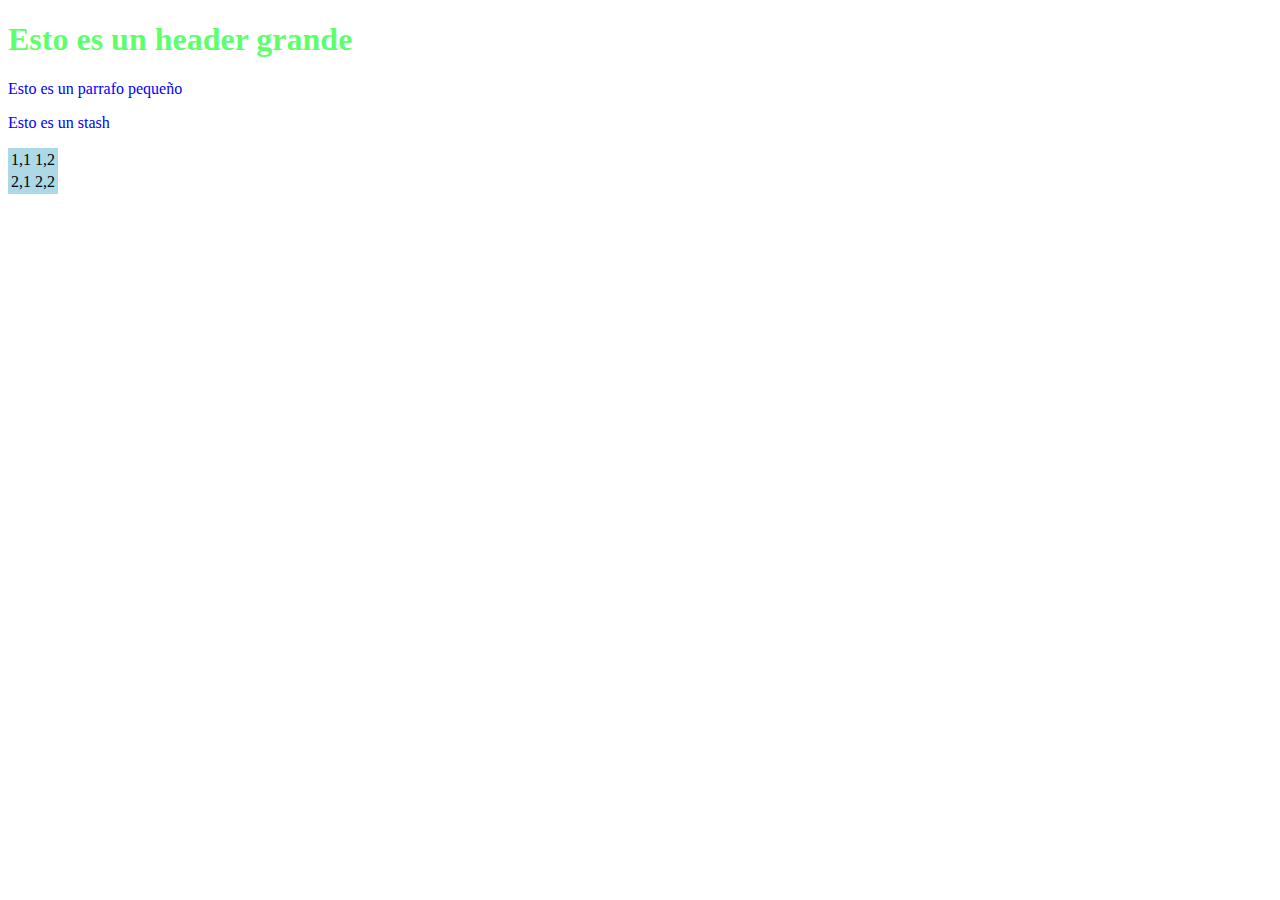
<file: page_a.html>
<!DOCTYPE html>
<html lang="en">
<head>
    <meta charset="UTF-8">
    <title>Página A</title>
    <link rel="stylesheet" href="styles/style.css">
</head>
<body>
    <h1>Esto es un header grande</h1>
    <p>Esto es un parrafo pequeño</p>

    <p>Esto es un stash</p>

<table>
<tr>
<td>1,1</td>
<td>1,2</td>
</tr>
<tr>
<td>2,1</td>
<td>2,2</td>
</tr>
</table>
</body>
</html>
</file>
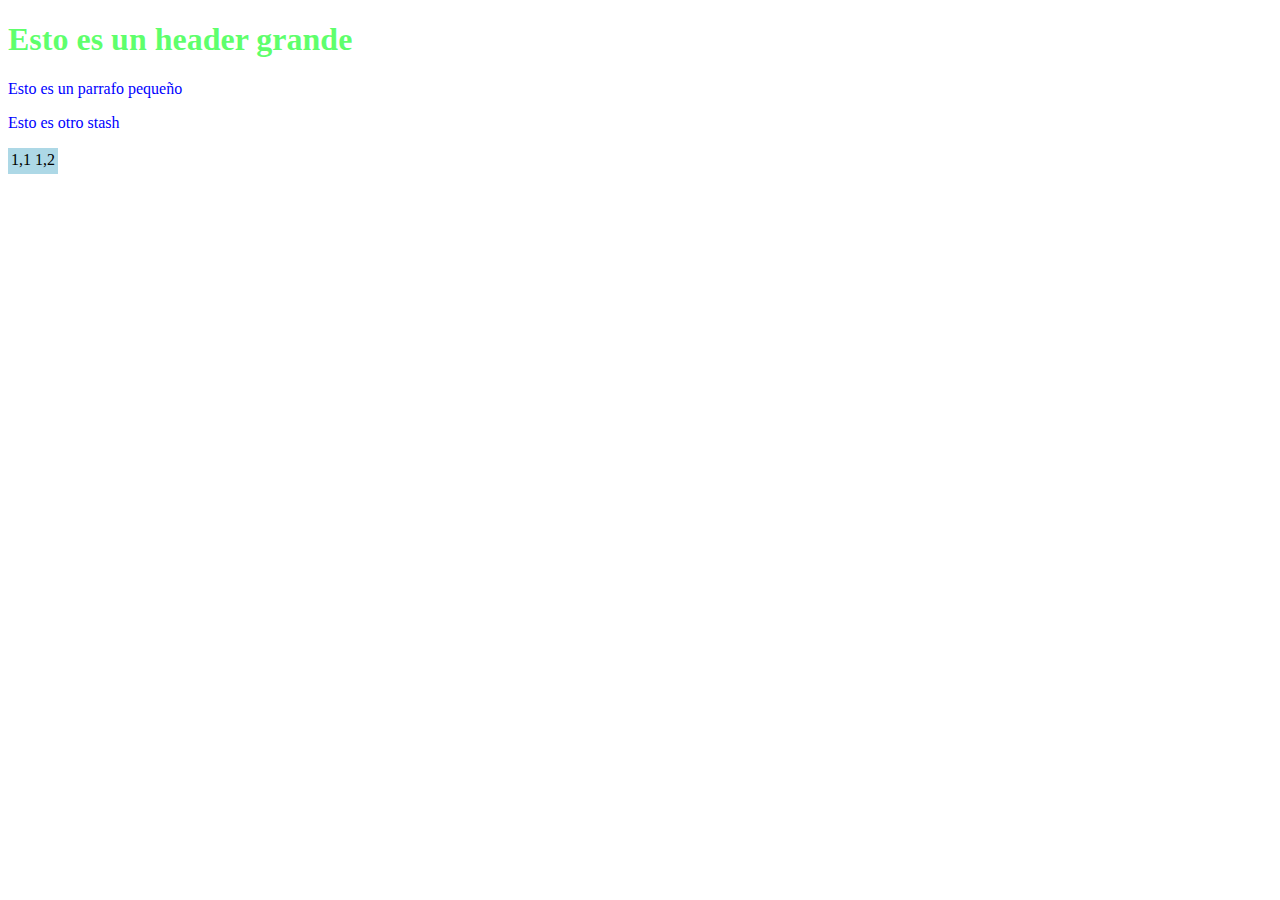
<file: page_b.html>
<!DOCTYPE html>
<html lang="en">
<head>
    <meta charset="UTF-8">
    <title>Página B</title>
    <link rel="stylesheet" href="styles/style.css">
</head>
<body>
    <h1>Esto es un header grande</h1>
    <p>Esto es un parrafo pequeño</p>

    <p>Esto es otro stash</p>

<table>
    <tr>
        <td>1,1</td>
        <td>1,2</td>
    </tr>
<tr>
</body>
</html>
</file>
<file: styles/style.css>
h1 {
color: rgba(0, 255, 21, 0.651);
}
p {
color:blue;
}
h2{
    color:yellow;
}
table {
background-color: lightblue;
}

h2 {
  color: red;
}
</file>
